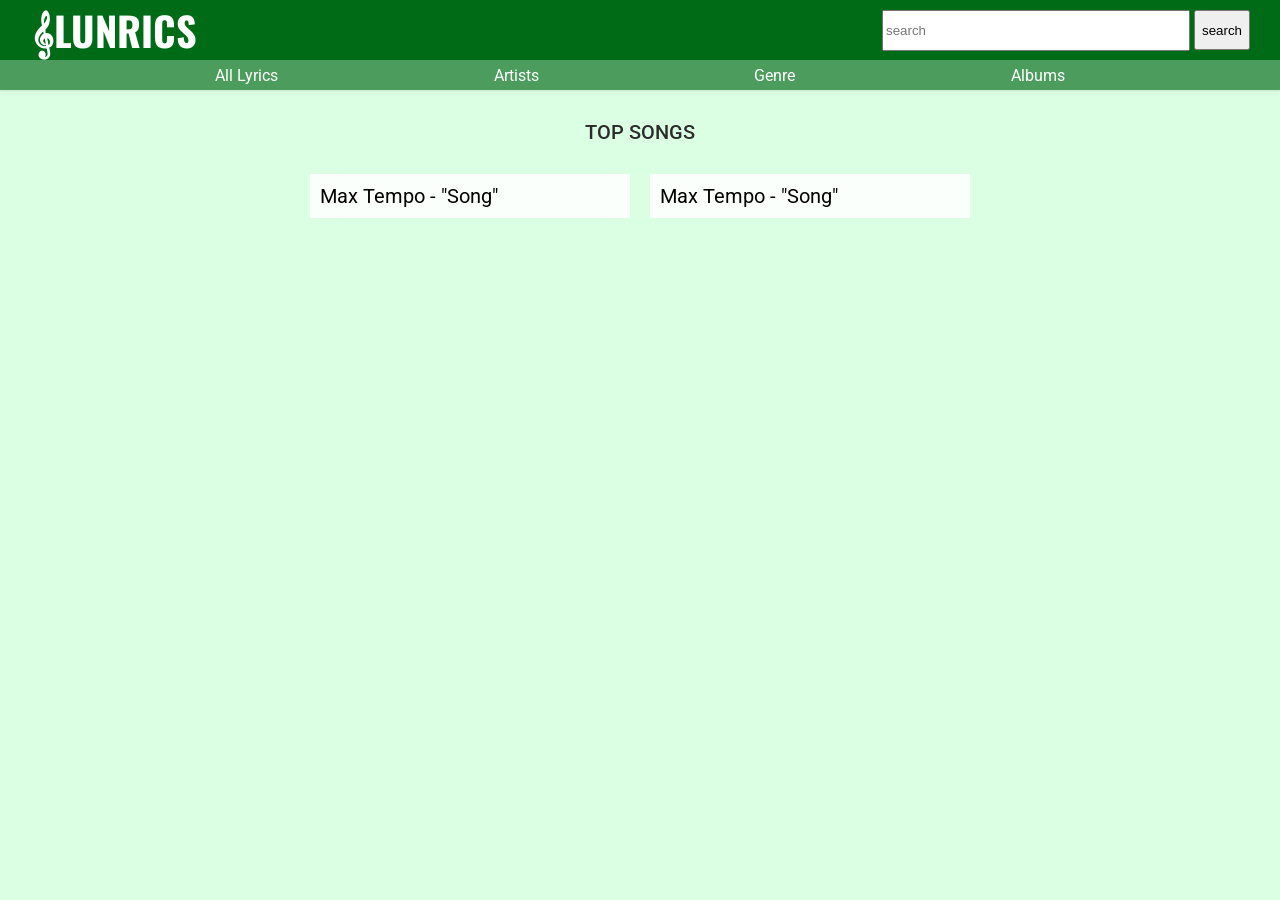
<file: albums.html>
<!DOCTYPE html>
<html lang="en">
<head>
    <meta charset="UTF-8">
    <meta name="viewport" content="width=device-width, initial-scale=1.0">
    <link rel="stylesheet" href="Styles/Main.css">
    <link rel="preconnect" href="https://fonts.googleapis.com">
    <link rel="preconnect" href="https://fonts.gstatic.com" crossorigin>
    <link href="https://fonts.googleapis.com/css2?family=Oswald:wght@200..700&family=Roboto:ital,wght@0,100..900;1,100..900&display=swap" rel="stylesheet">
    <title>Document</title>
</head>
<body>
    <div class="header">
        <div class="mainheader"><div class="logo">𝄞LUNRICS</div>
                                <div><input type="text" placeholder="search" class="search-box">
                                     <button class="search-icon">search</button></div>
        </div>
        <div class="subheader"><div class="sub-items" onclick="displayAllSongs()">All Lyrics</div>
                                <div class="sub-items">Artists</div>
                                <div class="sub-items">Genre</div>
                                <div class="sub-items">Albums</div>
        </div>
    </div>
    <div class="body" id="body">


        <div class="section-titles">TOP SONGS</div>
        <div class="section-top-songs" id="songArtist">

            <div class="artist-list" onclick="viewLyrics('Song 1')">
                    Max Tempo - "Song"
            </div>

            <div class="artist-list">
                    Max Tempo - "Song"
            </div>

        </div>


        
    </div>









    <script src="Script/Array.js"></script>
    <script src="Script/albums.js"></script>

</body>
</html>
</file>
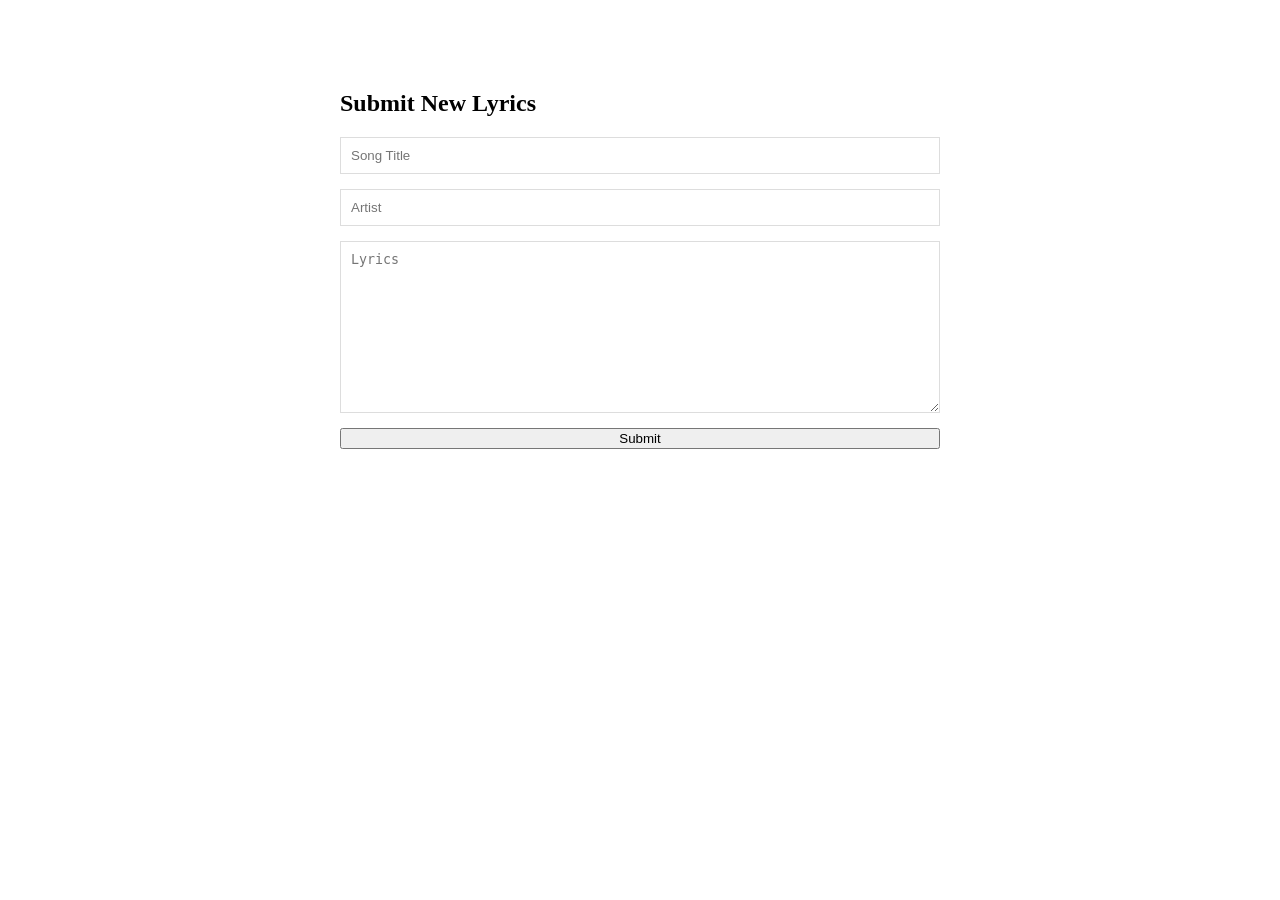
<file: submit.html>
<!-- submit.html -->
<!DOCTYPE html>
<html>
<head>
    <title>Submit Lyrics</title>
    <style>
        .container { max-width: 600px; margin: 50px auto; padding: 20px; }
        form { display: grid; grid-gap: 15px; }
        input, textarea { padding: 10px; border: 1px solid #ddd; }
    </style>
</head>
<body>
    <div class="container">
        <h2>Submit New Lyrics</h2>
        <form id="lyricsForm" onsubmit="return handleSubmit(event)">
            <input type="text" placeholder="Song Title" required>
            <input type="text" placeholder="Artist" required>
            <textarea placeholder="Lyrics" rows="10" required></textarea>
            <button type="submit">Submit</button>
        </form>
    </div>

    <script>
        function handleSubmit(e) {
            e.preventDefault();
            const [title, artist, lyrics] = e.target.elements;
            
            // Check if user is logged in (mock check)
            if (!localStorage.getItem('currentUser')) {
                alert('Please register/login first!');
                window.location.href = 'register.html';
                return false;
            }

            // Add new song
            const songs = JSON.parse(localStorage.getItem('songs')) || [];
            songs.push({
                title: title.value,
                artist: artist.value,
                lyrics: lyrics.value
            });
            localStorage.setItem('songs', JSON.stringify(songs));
            
            alert('Lyrics submitted successfully!');
            window.location.href = 'index.html';
            return false;
        }
    </script>
</body>
</html>
</file>
<file: Styles/Main.css>
body {
    font-family: "Roboto", "Oswald", serif;
    background-color: rgb(219, 255, 226);
}

/*nav bar*/

.header {
    display: flex;
    flex-direction: column;
    position: fixed;
    z-index: 3;
    top: 0;
    right: 0;
    left: 0;
    box-shadow: 0px 1px 2px rgba(180, 180, 180, 0.214);

}
.mainheader {

    display: flex;
    flex-direction: row;
    box-shadow: 0px 1px 2px rgba(180, 180, 180, 0.214);
    background-color: rgb(0, 107, 23);
    height: 60px;
    align-items: center;
    justify-content: space-between;
    padding-left: 30px;
    padding-right: 30px;
}
.logo {
    font-family: "Oswald";
    font-weight: 700;
    color: white;
    font-size: 40px;
}
.submit {
    color: white;
}
.subheader {

    display: flex;
    flex-direction: row;
    justify-content: space-evenly;
    box-shadow: 0px 1px 2px rgba(180, 180, 180, 0.214);
    background-color: rgb(76, 156, 93);
    height: 30px;
    align-items: center;
    color: white;
}

/*body*/

.body {
    margin-top: 90px;
    display: flex;
    flex-direction: column;
    justify-content: center;
    align-items: center;
}

/*welcome*/

.welcome {
    display: flex;
    flex-direction: column;
    justify-content: center;
    text-align: center;
    width: 400px;
    font-size: 17px;
    margin-top: 30px
}

.heading {
    font-size: 30px;
    font-weight: 400;
}
.write-up-1{
    margin-top: 30px;
}
.write-up-2{
    margin-top: 30px;
}
.search-container {
    margin-top: 30px;
}

.search-box {
    height: 35px;
    width: 300px;
}

.search-icon {
    height: 40px;
}
.search-title {
    font-size: 15px;
    color: rgba(0, 0, 0, 0.45);
}

/*top songs*/

.section-titles {
    font-size: 20px;
    font-weight: 500;
    color: rgb(44, 44, 44);
    margin: 30px;
}

.section-top-songs {
    display: grid;
    grid-template-columns: 1fr 1fr; 
    column-gap: 20px;    
}
.artist-list {
    background-color: rgb(251, 255, 252);
    width: 300px;
}

/*top albums*/

.section {
    display: grid;
    grid-template-columns: 1fr 1fr 1fr 1fr;
    row-gap: 10px; 
    column-gap: 10px;
    margin-bottom: 100px;
}
.music-items{
    position: relative;
    height: 150px;
    width: 150px;
}
.gradient {
    position: absolute;
    background-image: linear-gradient(to bottom, rgba(255,0,0,0), rgba(255,0,0,0), rgba(19, 95, 36, 0.705));
    height: 150px;
    width: 150px;
    z-index: 1;
}
.covers {
    height: 150px;
    width: 150px;
    
}
.words {
    position: absolute;
    z-index: 2;
    bottom: 10px;
    left: 10px;
    color: white;
}
.artist-list {
    display: flex;
    flex-direction: row;
    align-items: center;
    font-size: 20px;
    padding: 10px;
}

.artist-profile {
    height: 40px;
    width: 40px;
    border-radius: 25px;
    margin-right: 10px;
}


/*footer*/
.footer { 
    display: flex;
    justify-content: center;
    align-items: center;
    background-color: rgb(0, 107, 23);
    box-shadow: 0px 1px 2px rgba(180, 180, 180, 0.214);
    width: 100%;
    height: 35px;
}
</file>
